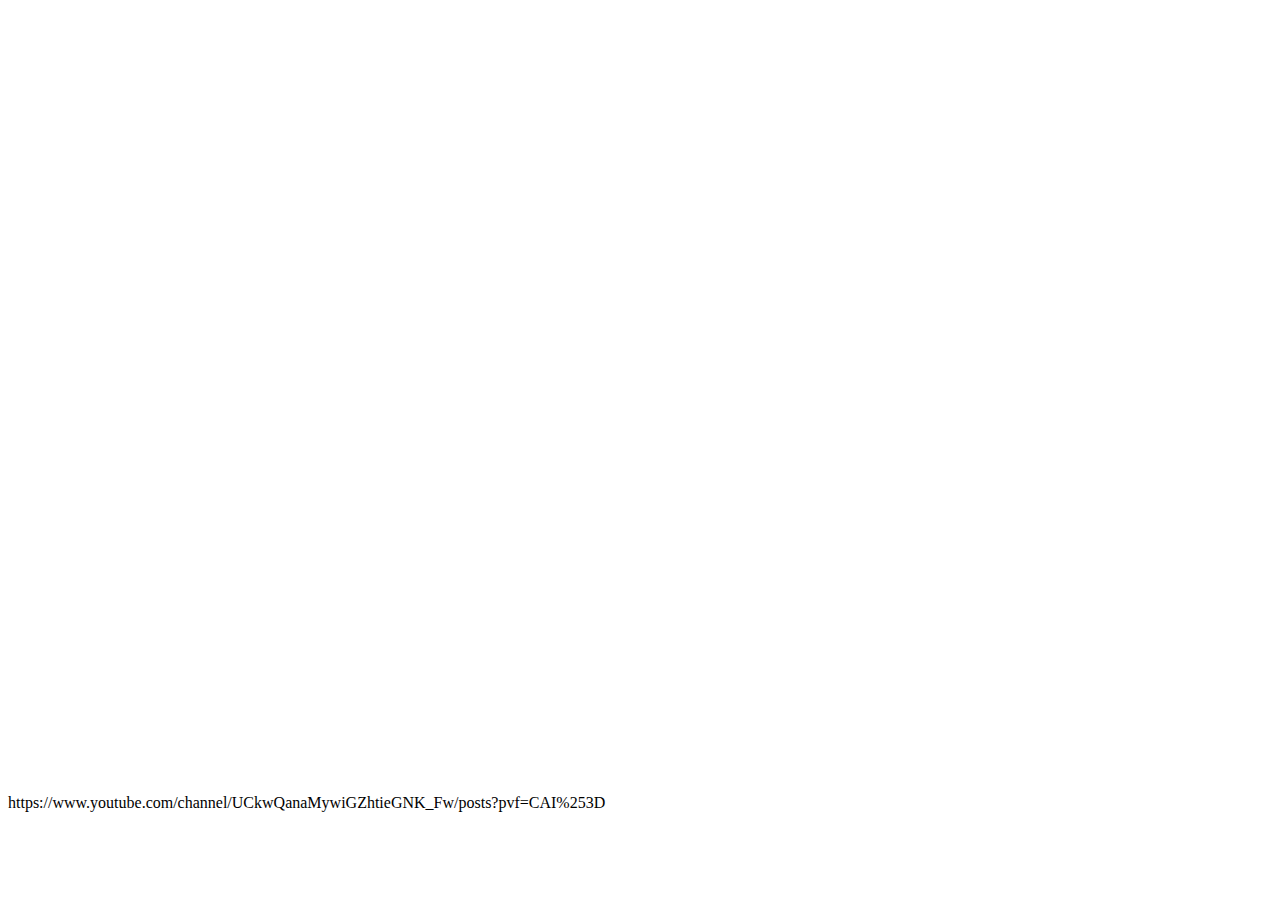
<file: Website.html>
<!DOCTYPE html>
<html lang="it">
<head>
    <meta charset="JIS">
    <meta name="viewport" content="width=device-width, initial-scale=1.0">
    <Title>Edward Frank</Title>
    <link rel="stylesheet" href="Website.css" />
</head>
<body>
    <header>
        <h1>Edward Frank</h1>
    </header>
    <section id="about me">
        <h1>About</h1>
        <p>Young, Determined, Entrepreneur</p>
    </section>
    <section id="stuff">
        <!--come back to this, links to my shit.-->
        <h1>Links</h1>
        https://www.youtube.com/channel/UCkwQanaMywiGZhtieGNK_Fw/posts?pvf=CAI%253D
    </section>


</body>
</file>
<file: Website.css>
h2
{
    color: red;
    text-align: center;
    font-family: 'Times New Roman', Times, serif;
    font-size: 100px;
}

h1
{
    color: white;
    text-align: center;
    font-family: Verdana, Geneva, Tahoma, sans-serif;
    font-size: x-large;
    margin-top: 220px;
}
h3
{
    color: white;
    text-align: center;
    font-family: Verdana, Geneva, Tahoma, sans-serif;
    font-size: x-large;
    margin-top: 170px;
}
h4
{
    color: white;
    text-align: center;
    font-family: Verdana, Geneva, Tahoma, sans-serif;
    font-size: xx-large;
    margin-top: 10px;
}
p
{
    color: white;
    text-align: center;
    font-family: 'Franklin Gothic Medium', 'Arial Narrow', Arial, sans-serif;
    font-size: medium;
}






.background
{
    margin: 0;
    height: 200vh; 
    background-image: url('BG1.GIF'); 
    background-repeat: no-repeat;
    background-size: cover;
    background-position: center;
    background-attachment: scroll;
}
.background2
{
    margin: 0;
    height: 200vh; 
    background-image: url('BG2.jpg'); 
    background-repeat: no-repeat;
    background-size: cover;
    background-position: center;
    background-attachment: scroll;
}

img
{
    max-width: 400px;  
    display: block;
    width: 100%;     
    margin: 0 auto;
    height: auto;
    cursor: pointer;
}
</file>
